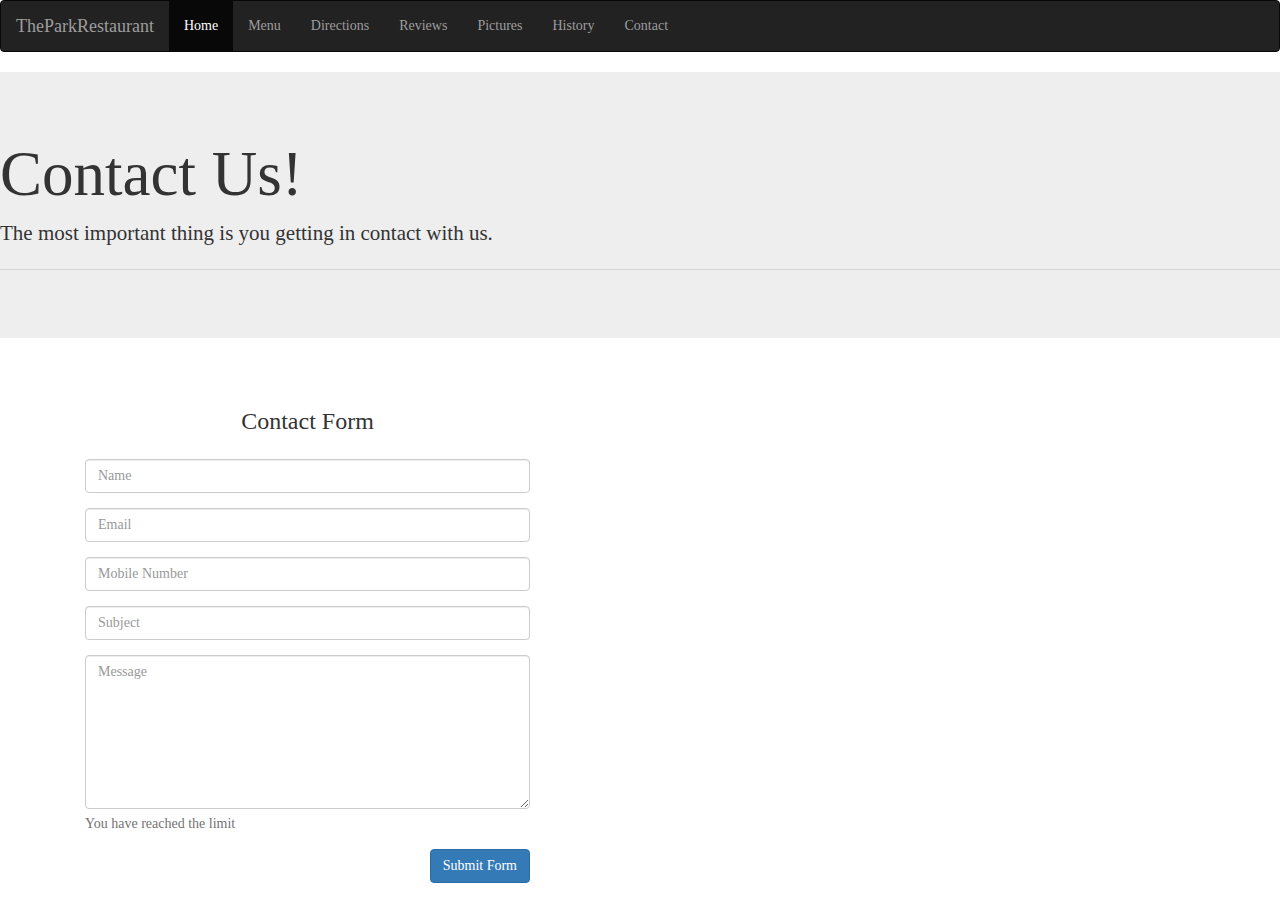
<file: The Park Project/CODE/contact.html>
<html>
<head>
  <title>Contact</title>
  <meta charset="utf-8">
  <meta name="viewport" content="width=device-width, initial-scale=1">
  <link rel="stylesheet" href="https://maxcdn.bootstrapcdn.com/bootstrap/3.3.7/css/bootstrap.min.css">
  
  <link href="css/bootstrap.min.css" rel="stylesheet">
  <link href="styles.css" rel="stylesheet">
  
</head>
<body>

<nav class="navbar navbar-inverse">
  <div class="container-fluid">
    <div class="navbar-header">
      <a class="navbar-brand" href="index.html">TheParkRestaurant</a>
    </div>
    <ul class="nav navbar-nav">
      <li class="active"><a href="index.html">Home</a></li>
      <li><a href="menu.html">Menu</a></li>
      <li><a href="directions.html">Directions</a></li>
      <li><a href="reviews.html">Reviews</a></li>
	  <li><a href="pictures.html">Pictures</a></li>
	  <li><a href="history.html">History</a></li>
	  <li><a href="contact.html">Contact</a></li>
    </ul>
  </div>
</nav>
  <div class="jumbotron">
	<h1 class="display-2">Contact Us!</h1>
	<p class="lead">The most important thing is you getting in contact with us.</p>
	<hr class="my-4">
  
  
  
  
  </div>
  <div class="container">
<div class="col-md-5">
    <div class="form-area">  
        <form role="form">
        <br style="clear:both">
                    <h3 style="margin-bottom: 25px; text-align: center;">Contact Form</h3>
    				<div class="form-group">
						<input type="text" class="form-control" id="name" name="name" placeholder="Name" required>
					</div>
					<div class="form-group">
						<input type="text" class="form-control" id="email" name="email" placeholder="Email" required>
					</div>
					<div class="form-group">
						<input type="text" class="form-control" id="mobile" name="mobile" placeholder="Mobile Number" required>
					</div>
					<div class="form-group">
						<input type="text" class="form-control" id="subject" name="subject" placeholder="Subject" required>
					</div>
                    <div class="form-group">
                    <textarea class="form-control" type="textarea" id="message" placeholder="Message" maxlength="140" rows="7"></textarea>
                        <span class="help-block"><p id="characterLeft" class="help-block ">You have reached the limit</p></span>                    
                    </div>
            
        <button type="button" id="submit" name="submit" class="btn btn-primary pull-right">Submit Form</button>
        </form>
    </div>
</div>
</div>


</body>




<script src="contact.js"></script>
<script src="https://maxcdn.bootstrapcdn.com/bootstrap/3.3.7/js/bootstrap.min.js"></script>
  <script src="https://ajax.googleapis.com/ajax/libs/jquery/3.2.1/jquery.min.js"></script>
</html>
</file>
<file: The Park Project/CODE/styles.css>
body { 
  margin:0;
  padding:0;
	perspective: 1px;
	transform-style: preserve-3d;
  height: 100%;
  overflow-y: scroll;
  overflow-x: hidden;
  font-family: Nunito;
}
.slide {
  position: relative;
  padding: 25vh 10%;
  min-height: 100vh;
  width: 100vw;
  box-sizing: border-box;
  box-shadow: 0 -1px 10px rgba(0, 0, 0, .7);
	transform-style: inherit;
}
</file>
